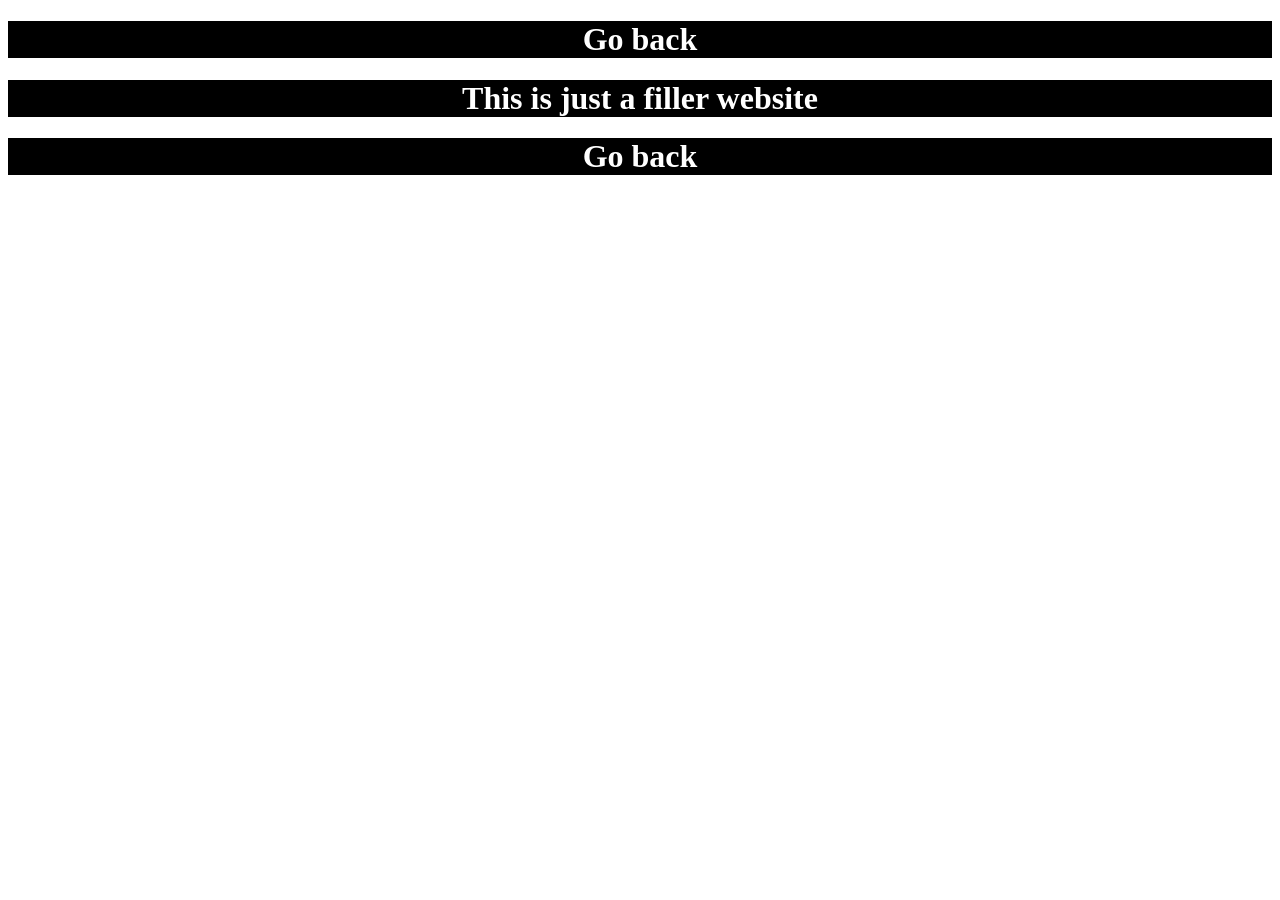
<file: index1.html>
<!DOCTYPE html>
<html>
    <head><title>Go back</title></head>
    <body>
        <center><h1>Go back</h1>
        <h1>This is just a filler website</h1>
        <h1>Go back</h1></center>
            <style>
              body{
                
                border: 0px transparent solid;
                background-image: url(https://media1.tenor.com/m/zegU1_9_oaQAAAAd/cat-twerk.gif);
                background-repeat: no-repeat;
                background-size: cover;

              }

              h1{
                color: white;
                background-color: black;

              }

            </style>
    </body>

</html>
</file>
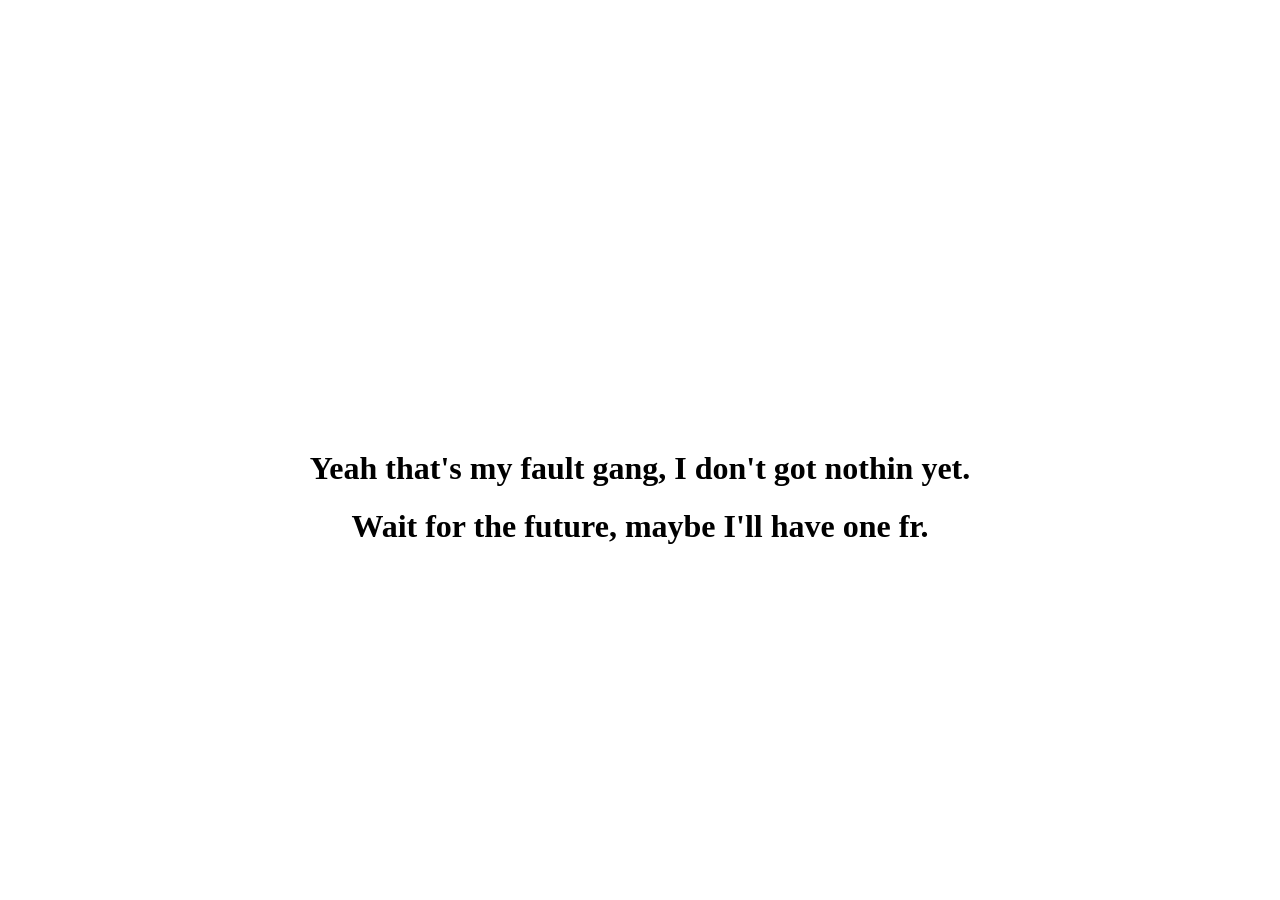
<file: index2.html>
<!DOCTYPE html>
<html>
    <head><title>Wassup</title></head>

    <body>
        <h1 id="h1">Yeah that's my fault gang, I don't got nothin yet.</h1>
        <h1>Wait for the future, maybe I'll have one fr.</h1>
        <style>
            body{
                border: 0px transparent solid;
                background-image: url(https://content.imageresizer.com/images/memes/Zac-Efron-meme-zx06e.jpg);
                background-repeat: no-repeat;

            }


            #h1{
                font-size: xx-large;
                display: flex;
                flex-direction: column;
                align-items: center;
                margin-top: 50vh;
            }

            h1{
                font-size: xx-large;
                display: flex;
                flex-direction: column;
                align-items: center;
            }
        </style>
    </body>


</html>
</file>
